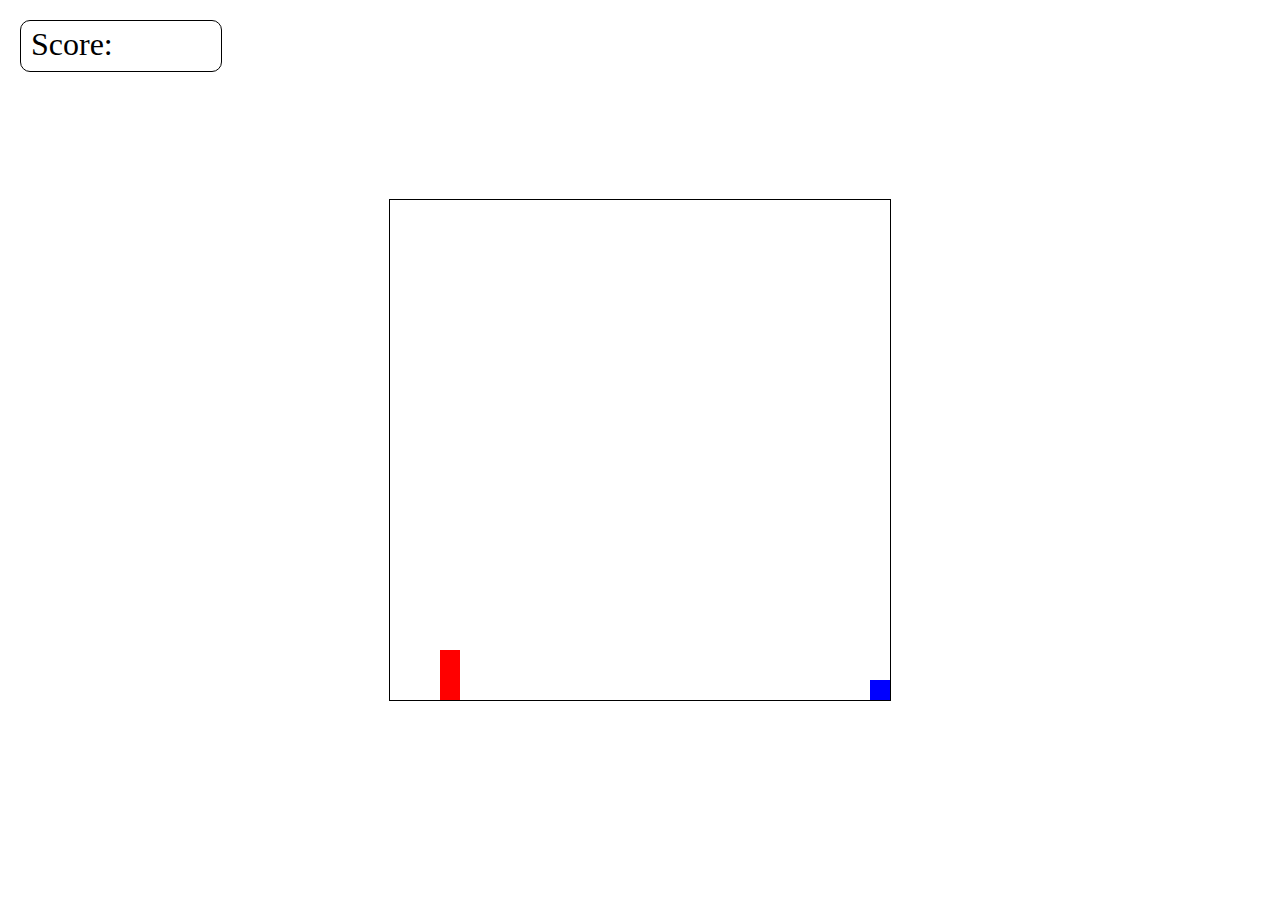
<file: index.html>
<!DOCTYPE html>
<html lang="en">
  <head>
    <meta charset="UTF-8" />
    <meta name="viewport" content="width=device-width, initial-scale=1.0" />
    <title>Bored 🥱</title>
    <link rel="stylesheet" href="styles.css" />
  </head>
  <body>
    <div id="game">
      <div id="character"></div>
      <div id="block"></div>
    </div>
    <div id="scoreboard">
      <div id="score" value="0">Score:</div>
    </div>
    <script src="script.js"></script>
  </body>
</html>
</file>
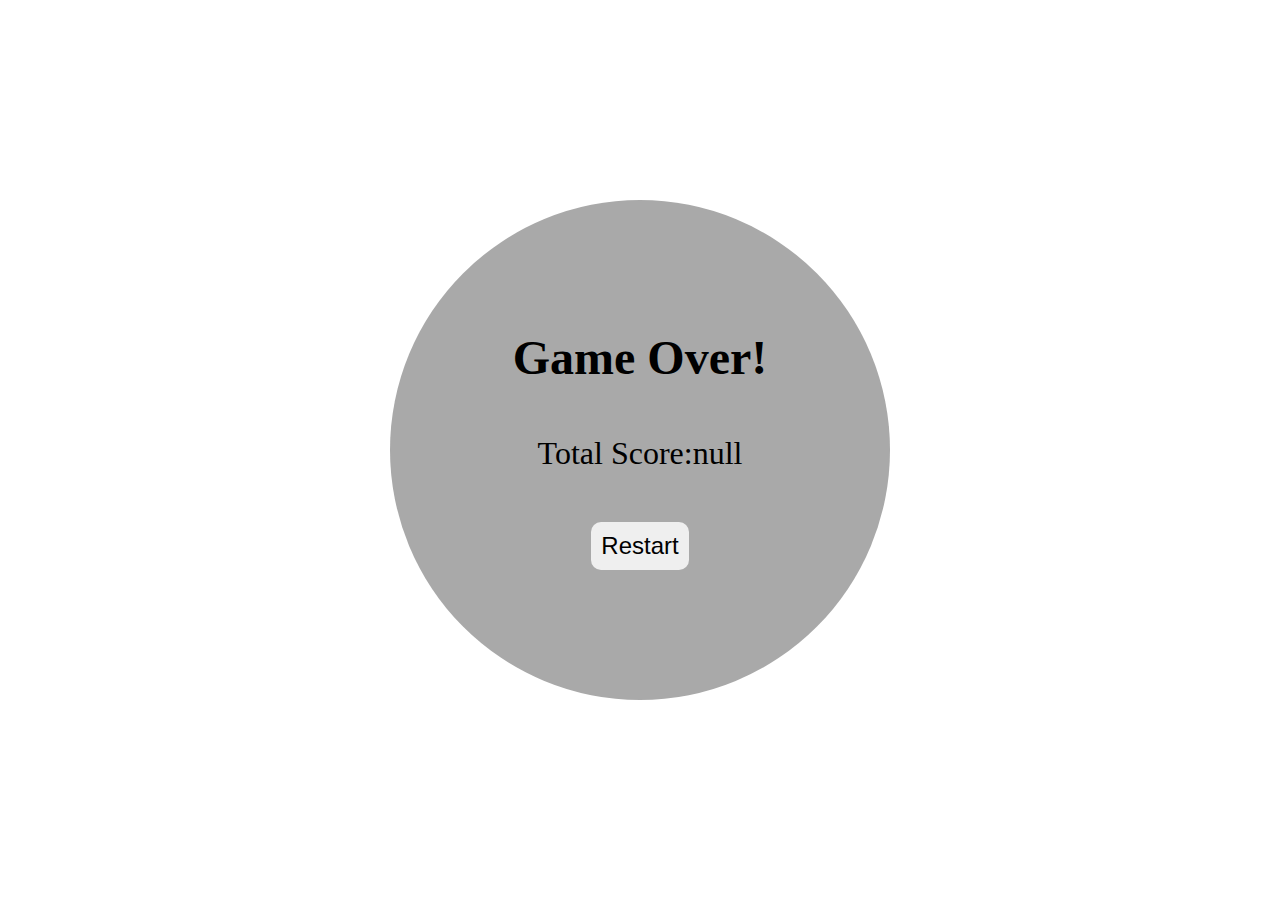
<file: game_over.html>
<!DOCTYPE html>
<html lang="en">
  <head>
    <meta charset="UTF-8" />
    <meta name="viewport" content="width=device-width, initial-scale=1.0" />
    <title>Bored 🥱</title>
    <link rel="stylesheet" href="styles.css" />
  </head>
  <body>
    <div id="game-over">
      <h1 id="game-over-text">Game Over!</h1>
      <div id="total-display">Total Score:</div>
      <a href="index.html"><button id="restart">Restart</button></a>
    </div>
    <script src="game_over.js"></script>
  </body>
</html>
</file>
<file: styles.css>
* {
  padding: 0;
  margin: 0;
}

#game {
  height: 500px;
  width: 500px;
  display: flex;
  justify-content: center;
  align-items: center;
  flex-direction: column;
  gap: 50px;
  margin: auto;
  position: absolute;
  top: 0;
  bottom: 0;
  left: 0;
  right: 0;
  border: 1px solid black;
}

#character {
  width: 20px;
  height: 50px;
  background-color: red;
  position: relative;
  top: 260px;
  left: -190px;
}
.animate {
  animation: jump 500ms;
}

@keyframes jump {
  0% {
    top: 260px;
  }
  30% {
    top: 210px;
  }
  70% {
    top: 210px;
  }
  100% {
    top: 260px;
  }
}

#block {
  width: 20px;
  height: 20px;
  background-color: blue;
  position: relative;
  top: 190px;
  left: 240px;
  animation: block 1s infinite linear;
}

@keyframes block {
  0% {
    left: 240px;
  }
  100% {
    left: -240px;
  }
}

#scoreboard {
  height: 50px;
  width: 200px;
  border: 1px solid black;
  margin: 20px 0 0 20px;
  border-radius: 10px;
}

#score {
  margin: 5px 0 0 10px;
  font-size: 2rem;
  font-family: Cambria, Cochin, Georgia, Times, 'Times New Roman', serif;
}

#game-over {
  background-color: darkgray;
  height: 500px;
  width: 500px;
  border-radius: 50%;
  display: flex;
  justify-content: center;
  align-items: center;
  flex-direction: column;
  gap: 50px;
  margin: auto;
  position: absolute;
  top: 0;
  bottom: 0;
  left: 0;
  right: 0;
}

#game-over-text {
  font-size: 3rem;
}

#total-display {
  font-size: 2rem;
}

#restart {
  font-size: 1.5rem;
  border: none;
  border-radius: 10px;
  padding: 10px;
  cursor: pointer;
}
</file>
